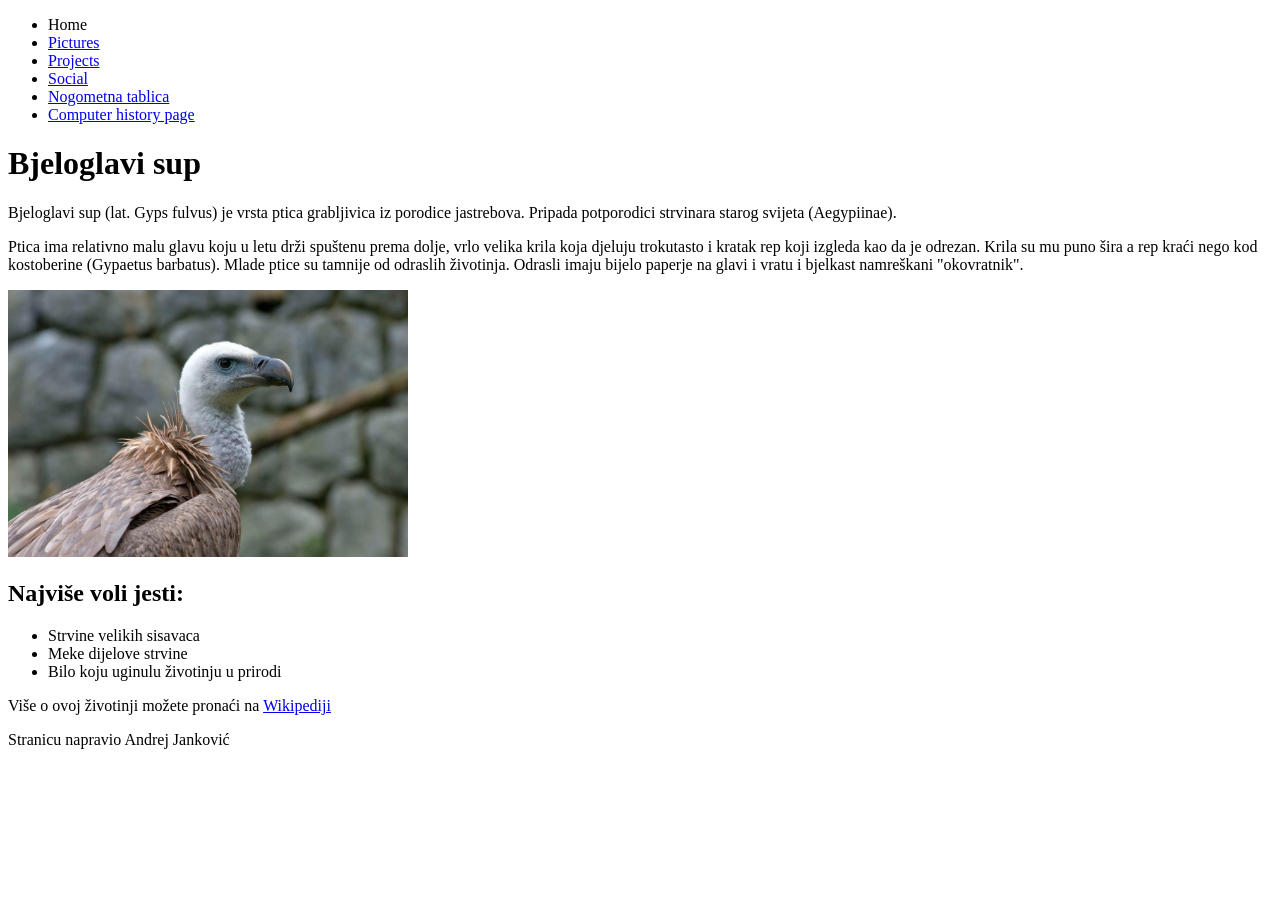
<file: LV1/index.html>
<!DOCTYPE html>
<html lang="en">
<head>
    <meta charset="UTF-8">
    <meta name="viewport" content="width=device-width, initial-scale=1.0">
    <title>Document</title>
</head>
<body>
    <header>
        <nav>
            <ul>
                <li>Home</li>
                <li><a href="./pages/pictures.html">Pictures</a></li>
                <li><a href="./pages/projects.html">Projects</a></li>
                <li><a href="./pages/social.html">Social</a></li>
                <li><a href="../LV2/1. zadatak/index.html">Nogometna tablica</a></li>
                <li><a href="../LV2/2. zadatak/index.html">Computer history page</a></li>
            </ul>   
        </nav>
        <h1>Bjeloglavi sup</h1>
    </header>

    <main>
        <article>
            <p>Bjeloglavi sup (lat. Gyps fulvus) je vrsta ptica grabljivica iz porodice 
                jastrebova. Pripada potporodici strvinara starog svijeta (Aegypiinae).
            </p>
            <p>
                Ptica ima relativno malu glavu koju u letu drži spuštenu prema dolje, 
                vrlo velika krila koja djeluju trokutasto i kratak rep koji izgleda kao da 
                je odrezan. Krila su mu puno šira a rep kraći nego kod kostoberine (Gypaetus barbatus). 
                Mlade ptice su tamnije od odraslih životinja. Odrasli imaju bijelo paperje na glavi i vratu 
                i bjelkast namreškani "okovratnik".
            </p>
                
            <img src="./images/bjeloglavi-sup.jpg" alt="Bjeloglavi sup" width="400">
        
            
            <h2>Najviše voli jesti:</h2>
            <ul>
                <li>Strvine velikih sisavaca</li>
                <li>Meke dijelove strvine</li>
                <li>Bilo koju uginulu životinju u prirodi</li>
            </ul>
            
        
            <p>Više o ovoj životinji možete pronaći na <a href="https://hr.wikipedia.org/wiki/Bjeloglavi_sup">Wikipediji</a></p>
        </article>
    </main>

    <footer>
        <p>
            Stranicu napravio Andrej Janković
        </p>
    </footer>
</body>
</html>
</file>
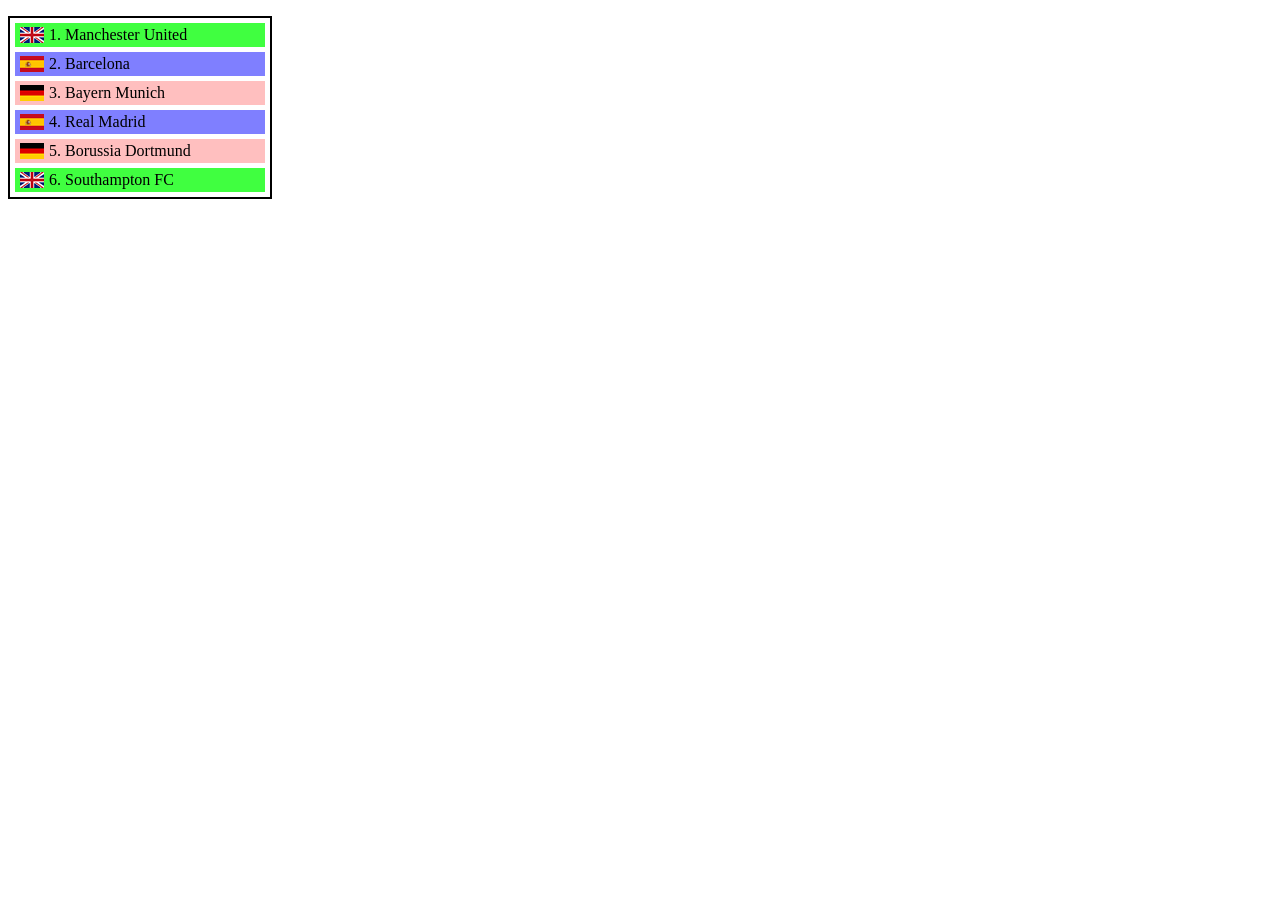
<file: LV2/index.html>
<!DOCTYPE html>
<html lang="en">

<head>
    <meta charset="UTF-8">
    <meta name="viewport" content="width=device-width, initial-scale=1.0">
    <meta http-equiv="X-UA-Compatible" content="ie=edge">
    <title>Nogometna lista</title>
    <link rel="stylesheet" href="styles/style.css">
</head>

<body>

    <ol>
        <li lang="en-GB"><a href="">Manchester United</a></li>
        <li lang="es"><a href="">Barcelona</a></li>
        <li lang="de"><a href="">Bayern Munich</a></li>
        <li lang="es"><a href="">Real Madrid</a></li>
        <li lang="de"><a href="">Borussia Dortmund</a></li>
        <li lang="en-GB"><a href="">Southampton FC</a></li>
    </ol>

</body>

</html>
</file>
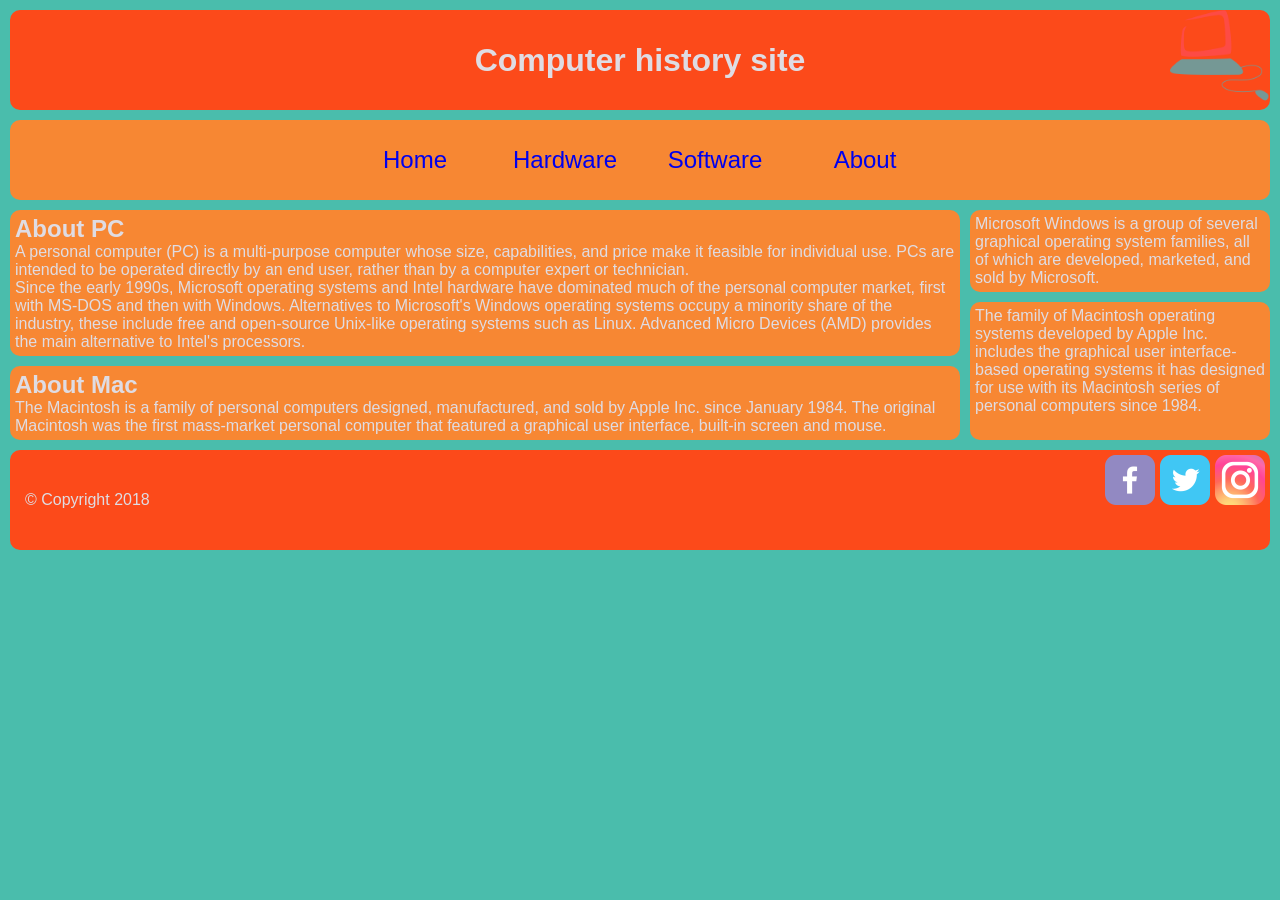
<file: LV2/2. zadatak/index.html>
<!DOCTYPE html>
<html lang="en">

<head>
    <meta charset="UTF-8">
    <meta name="viewport" content="width=device-width, initial-scale=1.0">
    <title>Computer history site</title>
    <link rel="stylesheet" href="./styles/grid.css">
</head>

<body>

    <header>
        <h1>Computer history site</h1>
    </header>
    <nav>
        <ul>
            <li><a href="#">Home</a></li>
            <li><a href="#">Hardware</a></li>
            <li><a href="#">Software</a></li>
            <li><a href="#">About</a></li>
        </ul>
    </nav>

    <main>

        <aside>
            <p>Microsoft Windows is a group of several graphical operating system families, all of which are developed,
                marketed, and sold by Microsoft.</p>
        </aside>

        <aside>
            <p>The family of Macintosh operating systems developed by Apple Inc. includes the graphical
                user interface-based operating systems it has designed for use with its Macintosh series of personal
                computers since 1984.</p>
        </aside>

        <article>
            <h2>About PC</h2>
            <p>A personal computer (PC) is a multi-purpose computer whose size, capabilities, and price make it
                feasible for individual use. PCs are intended to be operated directly by an end user, rather than by a
                computer expert or technician.</p>
            <p>Since the early 1990s, Microsoft operating systems and Intel hardware have dominated much of the
                personal computer market, first with MS-DOS and then with Windows. Alternatives to Microsoft's Windows
                operating systems occupy a minority share of the industry, these include free and open-source Unix-like
                operating systems such as Linux. Advanced Micro Devices (AMD) provides the main
                alternative to Intel's processors.</p>
        </article>

        <article>
            <h2>About Mac</h2>
            <p>The Macintosh is a family of personal computers designed, manufactured, and sold by Apple Inc. since
                January 1984. The original
                Macintosh was the first mass-market personal computer that featured a graphical user interface,
                built-in screen and mouse.</p>
        </article>

    </main>

    <footer>
        <ul>
            <li><a href="#"><img src="images/face_ico.png" alt="Facebook"></a></li>
            <li><a href="#"><img src="images/twit_ico.png" alt="Twitter"></a></li>
            <li><a href="#"><img src="images/insta_ico.png" alt="Instagram"></a></li>
        </ul>
        <p>&copy Copyright 2018</p>

    </footer>
</body>

</html>
</file>
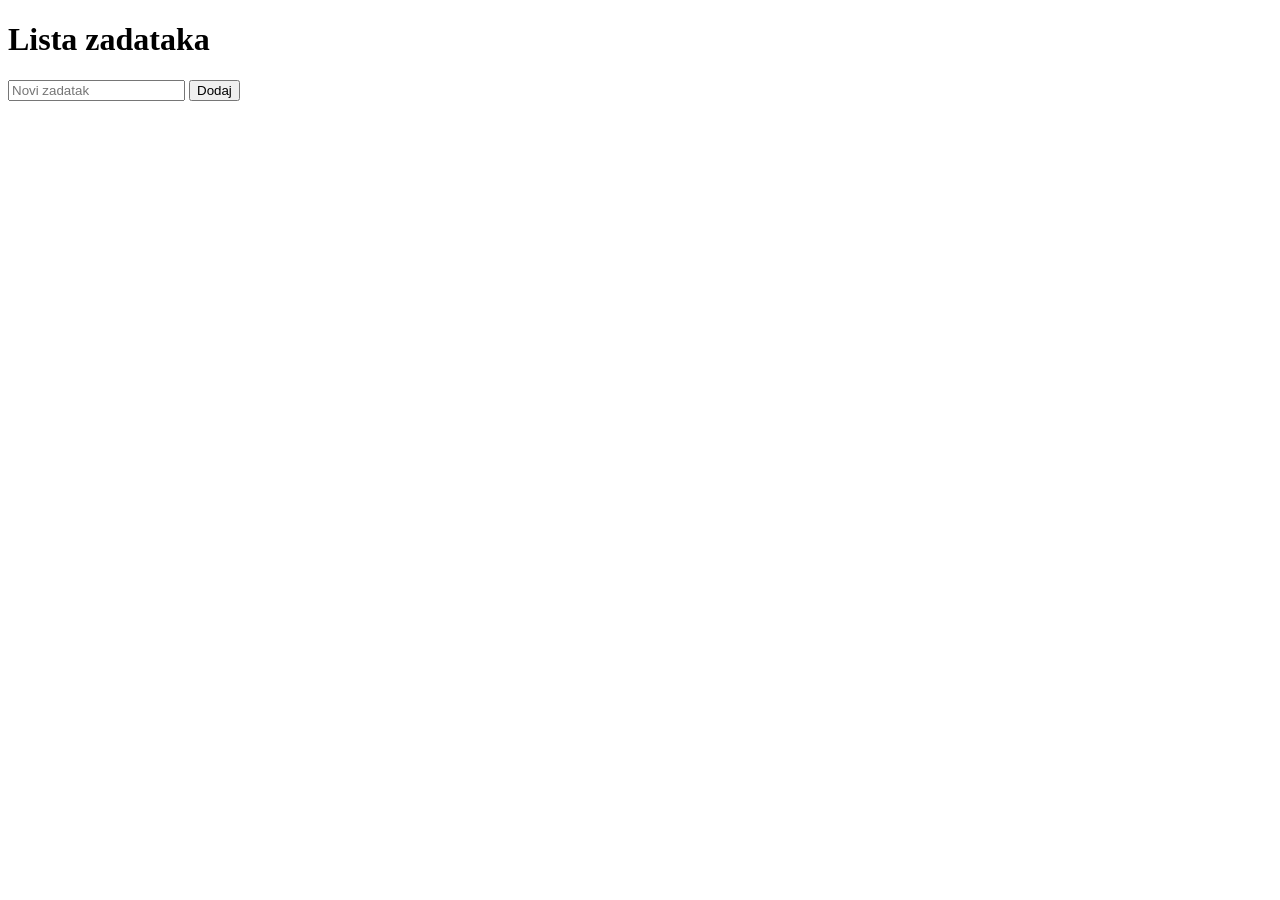
<file: LV3/2. zadatak/index.html>
<!DOCTYPE html>
<html lang="hr">

<head>
    <meta charset="utf-8">
    <title>Lista zadataka</title>
    <link rel="stylesheet" href="styles/style.css">
    <script src="js/script.js" defer></script>
</head>

<body>
    <main class="todo">
        <h1>Lista zadataka</h1>
        <input type="text" id="unos" placeholder="Novi zadatak">
        <button id="dodaj">Dodaj</button>
        <ul id="lista"></ul>
    </main>
</body>

</html>
</file>
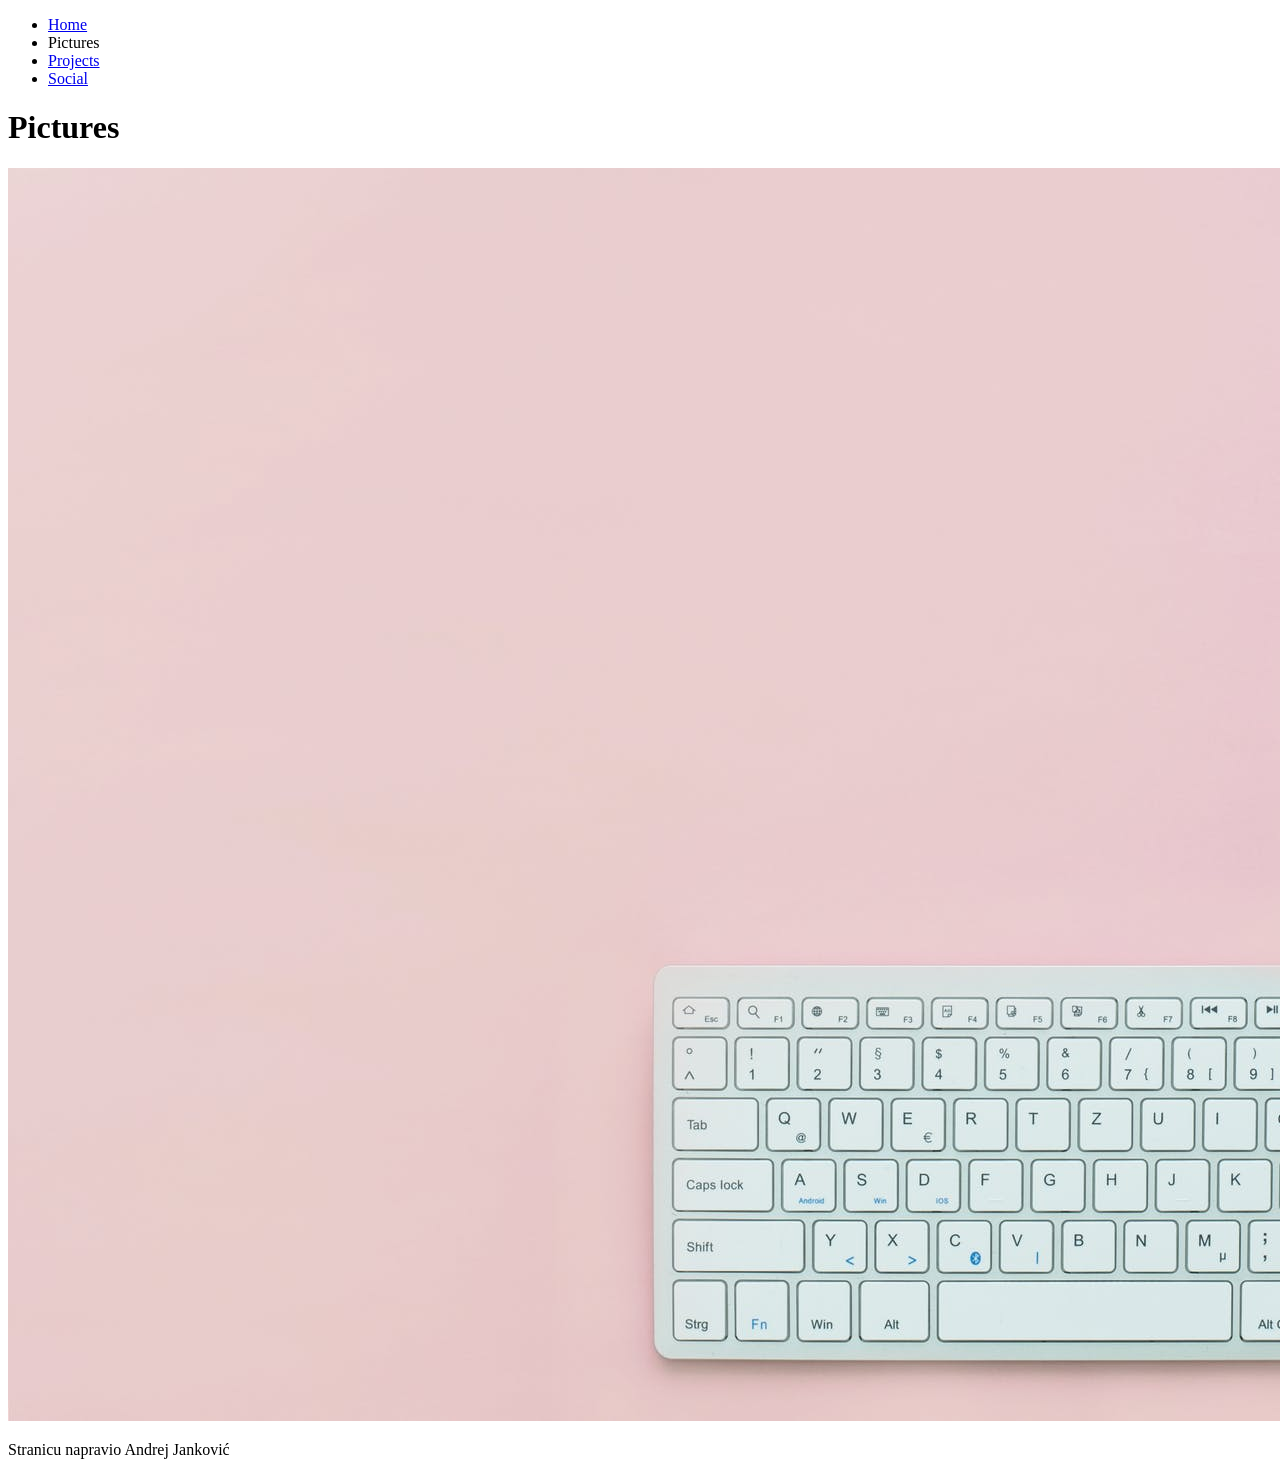
<file: LV1/pages/pictures.html>
<!DOCTYPE html>
<html lang="en">
<head>
    <meta charset="UTF-8">
    <meta name="viewport" content="width=device-width, initial-scale=1.0">
    <title>Document</title>
</head>
<body>
    <header>
        <nav>
            <ul>
                <li><a href="../index.html">Home</a></li>
                <li>Pictures</li>
                <li><a href="./projects.html">Projects</a></li>
                <li><a href="./social.html">Social</a></li>
            </ul>
        </nav>
    
        <h1>Pictures</h1>
    </header>
    
    <main>
        <article>
            <img src="../images/pictures-image.jpeg" alt="Slika stola" usemap="#mojamapa">
        </article>
    </main>

    <map name="mojamapa">
        <area shape="rect" coords="644, 790, 1580, 1194" href="https://en.wikipedia.org/wiki/Musical_keyboard" alt="Tipkovnica" target="_blank">
        <area shape="rect" coords="1300, 285, 1355, 735" href="https://en.wikipedia.org/wiki/Slavoljub_Eduard_Penkala" alt="Penkalo" target="_blank">
        <area shape="rect" coords="1385, 40, 1820, 740" href="https://en.wikipedia.org/wiki/Laptop" alt="Bilježnica" target="_blank">
        <area shape="rect" coords="1630, 820, 1820, 1200" href="https://en.wikipedia.org/wiki/Mouse" alt="Miš" target="_blank">
    </map>

    <footer>
        <p>
            Stranicu napravio Andrej Janković
        </p>
    </footer>
</body>
</html>
</file>
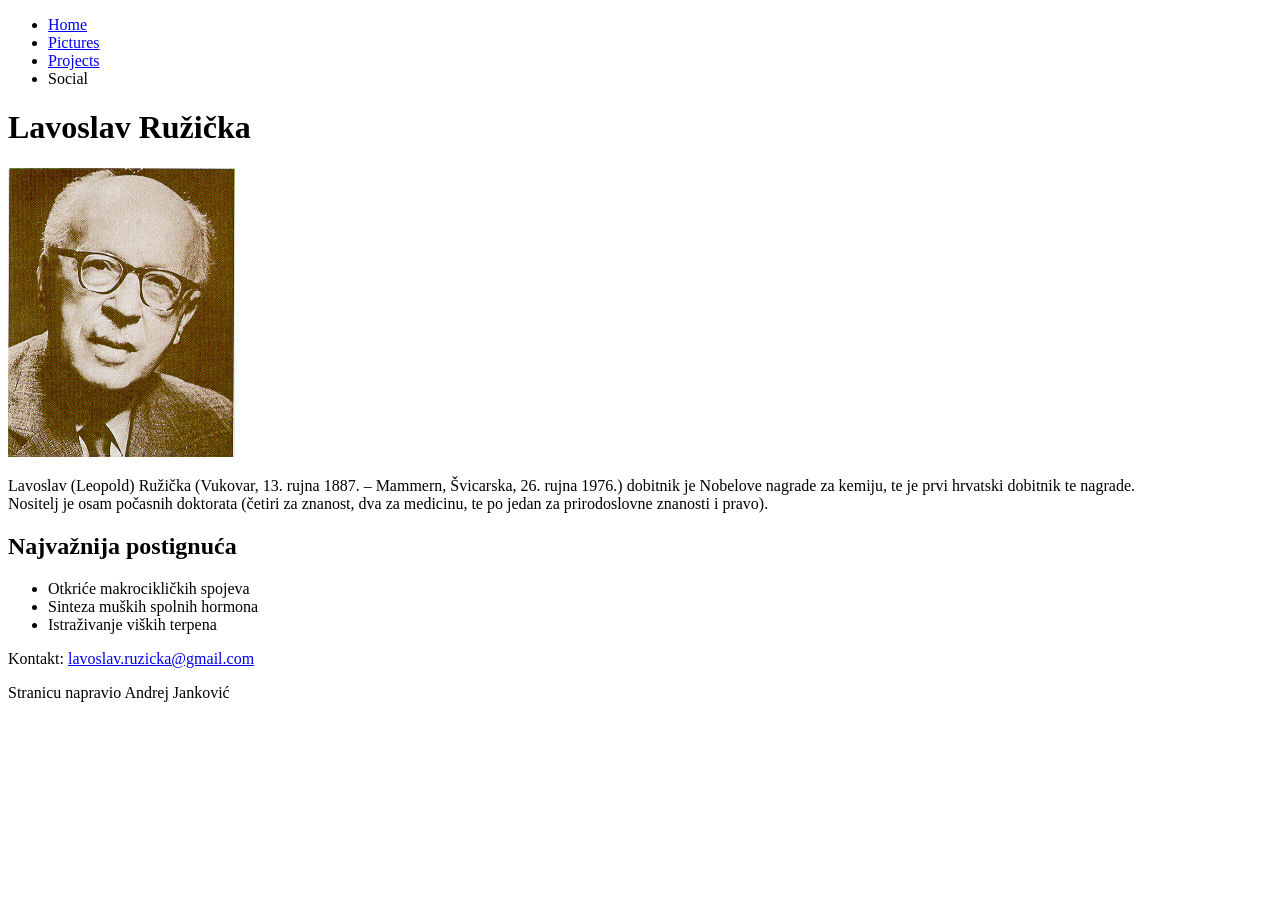
<file: LV1/pages/social.html>
<!DOCTYPE html>
<html lang="en">
<head>
    <meta charset="UTF-8">
    <meta name="viewport" content="width=device-width, initial-scale=1.0">
    <title>Document</title>
</head>
<body>
    <header>
    <ul>
        <li><a href="../index.html">Home</a></li>
        <li><a href="./pictures.html">Pictures</a></li>
        <li><a href="./projects.html">Projects</a></li>
        <li>Social</li>
    </ul>
    <h1>Lavoslav Ružička</h1>
    </header>


    <main>
        <img src="../images/lavoslav-ruzicka.jpg" alt="Lavoslav Ruzicka">
        <article>
            <p>Lavoslav (Leopold) Ružička (Vukovar, 13. rujna 1887. – Mammern, Švicarska, 26. rujna 1976.) dobitnik je Nobelove nagrade za kemiju, 
                te je prvi hrvatski dobitnik te nagrade. <br> Nositelj je osam počasnih doktorata 
                (četiri za znanost, dva za medicinu, te po jedan za prirodoslovne znanosti i pravo).</p>
        </article>

        <h2>Najvažnija postignuća</h2>
        <ul>
            <li>Otkriće makrocikličkih spojeva</li>
            <li>Sinteza muških spolnih hormona</li>
            <li>Istraživanje viških terpena</li>
        </ul>

        <p>
            Kontakt: <a href="mailto:lavoslav.ruzicka@gmail.com">lavoslav.ruzicka@gmail.com</a>
        </p>
    </main>
    
     <footer>
        <p>
            Stranicu napravio Andrej Janković
        </p>
    </footer>
</body>
</html>
</file>
<file: LV2/styles/style.css>
ol{
    border: 2px solid black;
    width: 250px;
    padding: 5px;
    list-style-position: inside;
}

ol li{
    padding: 3px;
    padding-left: 34px;
    margin-bottom: 5px;
}

ol li:last-child{
    margin-bottom: 0px;
}

ol li[lang = "en-GB"]{
    background: rgba(0, 255, 0, 0.75) url("../images/en-GB.png") no-repeat 5px center;
}


ol li[lang = "es"]{
    background: rgba(0, 0, 255, 0.5) url("../images/es.png") no-repeat 5px center;
}

ol li[lang = "de"]{
    background: rgba(255, 0, 0, 0.25) url("../images/de.png") no-repeat 5px center;
}

ol li a{
    text-decoration: none;
    color: black;
}

ol li:hover a{
    text-decoration: underline;
    text-transform: uppercase;
    color:red;
}
</file>
<file: LV2/2. zadatak/styles/grid.css>
* {
    margin: 0;
    padding: 0;
}

body {
    font-family: Arial, Helvetica, sans-serif;
    font-size: 16px;
    background-color: #4abdac;
    color: #dfdce3;
}

header {
    margin: 10px;
    padding: 5px;
    height: 90px;
    background-color: #fc4a1a;
    border-radius: 10px;
    background-image: url("../images/logo.png");
    background-repeat: no-repeat;
    background-position: right center;
    background-size: contain;
}

header h1 {
    height: 100%;
    text-align: center;
    font-size: 2em;
    line-height: 2.8125em;
}

nav {
    margin: 10px;
    padding: 5px;
    height: 70px;
    background-color: #f78733;
    border-radius: 10px;
}

nav ul {
    display: grid;
    grid-auto-flow: column;
    grid-auto-columns: 120px;
    grid-auto-rows: 100%;
    gap: 30px;
    justify-content: center;
    height: 100%;
    border-radius: 10px;
    list-style-type: none;
    font-size: 1.5em;
}

nav ul li a {
    display: block;
    text-align: center;
    text-decoration: none;
    line-height: 2.916em;
    border-radius: 10px;
}

nav ul li a:hover {
    background-color: #dfdce3;
    color: #f78733;
}

main {
    display: grid;
    grid-template-columns: 1fr 300px;
    grid-auto-rows: auto;
    grid-template-areas:
        "article1 aside1"
        "article1 aside2"
        "article2 aside2";
    gap: 10px;
    margin: 10px;
    border-radius: 10px;
}

main article,
main aside {
    padding: 5px;
    background-color: #f78733;
    border-radius: 10px;
}

main aside:nth-child(1) {
    grid-area: aside1;
}

main aside:nth-child(2) {
    grid-area: aside2;
}

main article:nth-child(3) {
    grid-area: article1;
}

main article:nth-child(4) {
    grid-area: article2;
}

footer {
    display: grid;
    grid-template-columns: 1fr auto;
    grid-template-areas: "copyright icons";
    align-items: center;
    margin: 10px;
    padding: 5px;
    height: 90px;
    background-color: #fc4a1a;
    border-radius: 10px;
}

footer p {
    grid-area: copyright;
    margin-left: 10px;
}

footer ul {
    grid-area: icons;
    align-self: start;
    display: grid;
    grid-auto-flow: column;
    gap: 5px;
    list-style-type: none;
}

footer ul li a img {
    display: block;
}

footer ul li a:hover {
    opacity: 0.5;
}
</file>
<file: LV3/2. zadatak/styles/style.css>
ul li {
    cursor: pointer;
    user-select: none;
}

.gotovo{
    color: rgb(223, 3, 3);
    text-decoration: line-through;
    
}
</file>
